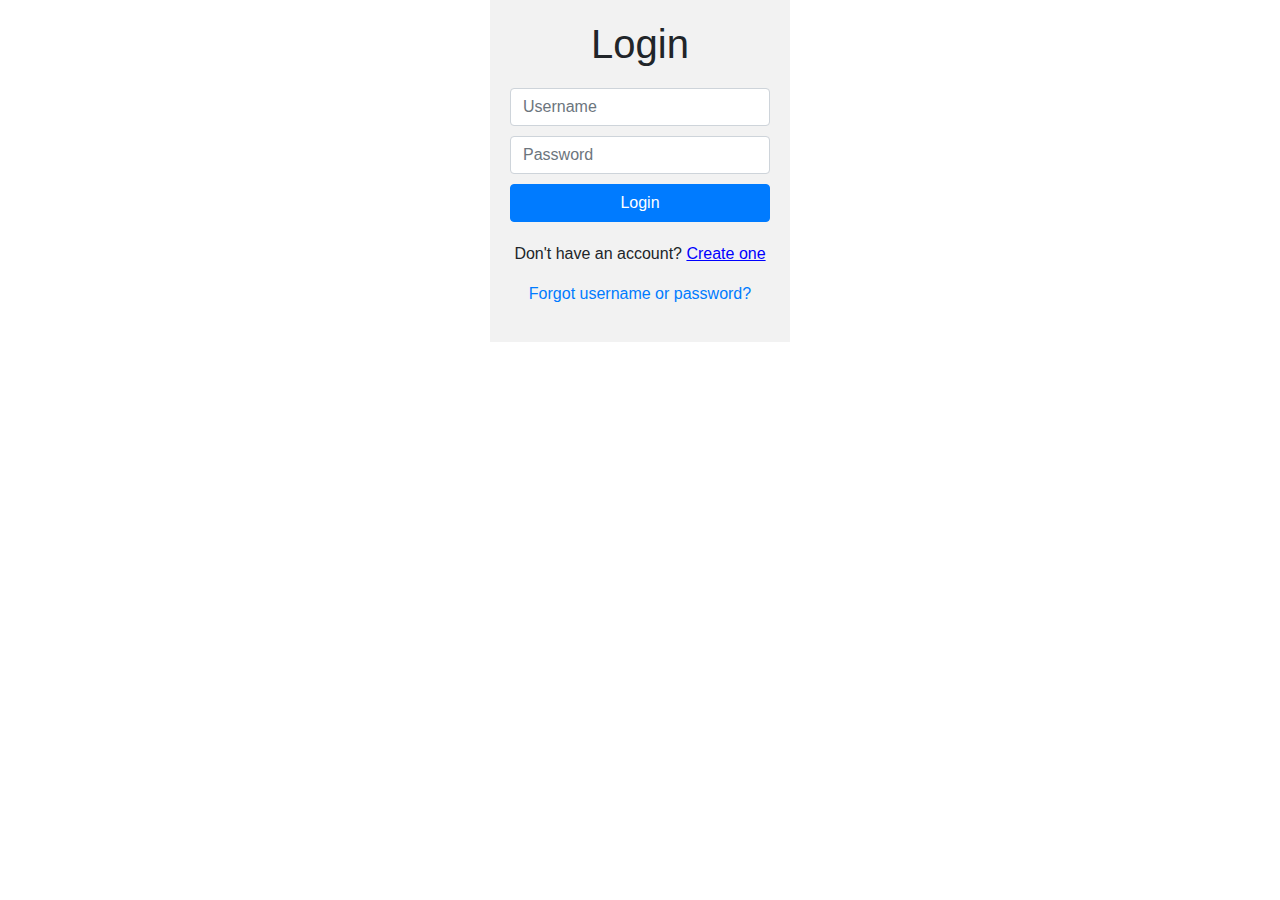
<file: index.html>
<!DOCTYPE html>
<html>
<head>
  <meta charset="UTF-8">
  <meta name="viewport" content="width=device-width, initial-scale=1.0">
  <link rel="stylesheet" href="https://cdnjs.cloudflare.com/ajax/libs/font-awesome/5.15.3/css/all.min.css">
  <link rel="stylesheet" href="https://stackpath.bootstrapcdn.com/bootstrap/4.5.2/css/bootstrap.min.css">
  <script src="https://code.jquery.com/jquery-3.6.0.min.js"></script>
  <script src="https://apis.google.com/js/api.js"></script>

  <title>Login Page</title>
  <link rel="stylesheet" type="text/css" href="style.css">
</head>
<body  class="container-fluid">
  <div class="container">
    <h1>Login</h1>
    <form id="loginForm">
      <input type="text" class="form-control" id="username" placeholder="Username" required>
      <input type="password" class="form-control" id="password" placeholder="Password" required>
      <button class="btn btn-primary" type="submit">Login</button>
      <p id="message"></p>
      <p class="create-account">Don't have an account? <a href="#" id="createAccountLink">Create one</a></p>
      <p class="forgot-account"><a href="#" id="forgotAccountLink">Forgot username or password?</a></p>
    </form>
    
    <form id="createAccountForm" style="display: none;" >
      <p class="create-account">Already have an account? <a href="#" id="loginLink">Log In</a></p>
      <input type="text" class="form-control" id="newUsername" placeholder="New Username" name="name" required>
      <input type="password" class="form-control" id="newPassword" placeholder="New Password" required>
      <input type="email" class="form-control" id="newEmail" placeholder="Email" name="email" required>
      <input type="date" class="form-control" id="newDateOfBirth" name="dob" required>
      <input type="tel" class="form-control" id="newPhoneNumber" name="phone" placeholder="Phone Number" required>
      <input type="text" class="form-control" id="newAddress" name="address" placeholder="Complete Address" required>
      <input type="text" class="form-control" id="newCity" name="city" placeholder="City" required>
      <input type="text" class="form-control" id="newPincode" name="pincode" placeholder="Pincode" required>

      <!-- Add other fields if needed -->
      <input  type="submit">
      <p id="createAccountMessage"></p>
    </form>
    <form id="forgotAccountForm" style="display: none;">
      <p class="create-account"><a href="#" id="loginLink2">Log In</a></p>
      <input type="date" class="form-control" id="forgotDateOfBirth" required>
      <input type="email" class="form-control" id="forgotEmail" placeholder="Email" required>
      <button class="btn btn-primary" type="submit">Retrieve Account</button>
      <p id="forgotAccountMessage"></p>
    </form>
  </div>
  <!-- <form action="https://script.google.com/macros/s/AKfycbwNPY6NYm6k-gjdzcneybDaRag8iNsEVcnxhRLfKOLPTf-XiGppJx_uehvRiA6Gk-tr/exec" method="post">
    <input type="text" name="name" placeholder="Name"><br><br>
    <input type="email" name="email" placeholder="Email"><br><br>
    <input type="tel" name="phone" placeholder="Phone"><br><br>
    <input type="submit">
  </form> -->
  <form hidden id="AAA"  action="https://script.google.com/macros/s/AKfycbwg0V8Qfd8qYMQQDtqtVTlF5EZ54pSUSFBou8WfA0lX4wmxd0Y7SJ_BGahS_srWuhlF/exec" method="post">

    <input type="text" class="form-control" placeholder="New Username" name="name" required>
    <input type="password" class="form-control" placeholder="New Password" required>
    <input type="email" class="form-control" placeholder="Email" name="email" required>
    <input type="date" class="form-control" name="dob" required>
    <input type="tel" class="form-control" name="phone" placeholder="Phone Number" required>
    <input type="text" class="form-control" name="address" placeholder="Complete Address" required>
    <input type="text" class="form-control" name="city" placeholder="City" required>
    <input type="text" class="form-control" name="pincode" placeholder="Pincode" required>
  
    <!-- Add other fields if needed -->
    <input type="submit">
  </form>
  <script>
    $(document).ready(function() {
  // Add an event listener to the first form's submit button
  $('#createAccountForm').on('submit', function(event) {
    event.preventDefault(); // Prevent the form from submitting

    // Get the values from the input fields in the first form
    var newUsername = $('#newUsername').val();
    var newPassword = $('#newPassword').val();
    var newEmail = $('#newEmail').val();
    var newDateOfBirth = $('#newDateOfBirth').val();
    var newPhoneNumber = $('#newPhoneNumber').val();
    var newAddress = $('#newAddress').val();
    var newCity = $('#newCity').val();
    var newPincode = $('#newPincode').val();

    // Set the input values from the first form to the corresponding fields in the second form
    $('#AAA input[name="name"]').val(newUsername);
    $('#AAA input[name="password"]').val(newPassword);
    $('#AAA input[name="email"]').val(newEmail);
    $('#AAA input[name="dob"]').val(newDateOfBirth);
    $('#AAA input[name="phone"]').val(newPhoneNumber);
    $('#AAA input[name="address"]').val(newAddress);
    $('#AAA input[name="city"]').val(newCity);
    $('#AAA input[name="pincode"]').val(newPincode);

    // Submit the second form
    $('#AAA').submit();
  });
});

  </script>
  <script src="script.js"></script>
  <script src="https://code.jquery.com/jquery-3.6.0.min.js"></script>
  <script src="https://stackpath.bootstrapcdn.com/bootstrap/4.5.2/js/bootstrap.min.js"></script>
<script src="https://cdn.jsdelivr.net/npm/bootstrap@5.3.0/dist/js/bootstrap.bundle.min.js" integrity="sha384-geWF76RCwLtnZ8qwWowPQNguL3RmwHVBC9FhGdlKrxdiJJigb/j/68SIy3Te4Bkz" crossorigin="anonymous"></script>
</body>
</html>
</file>
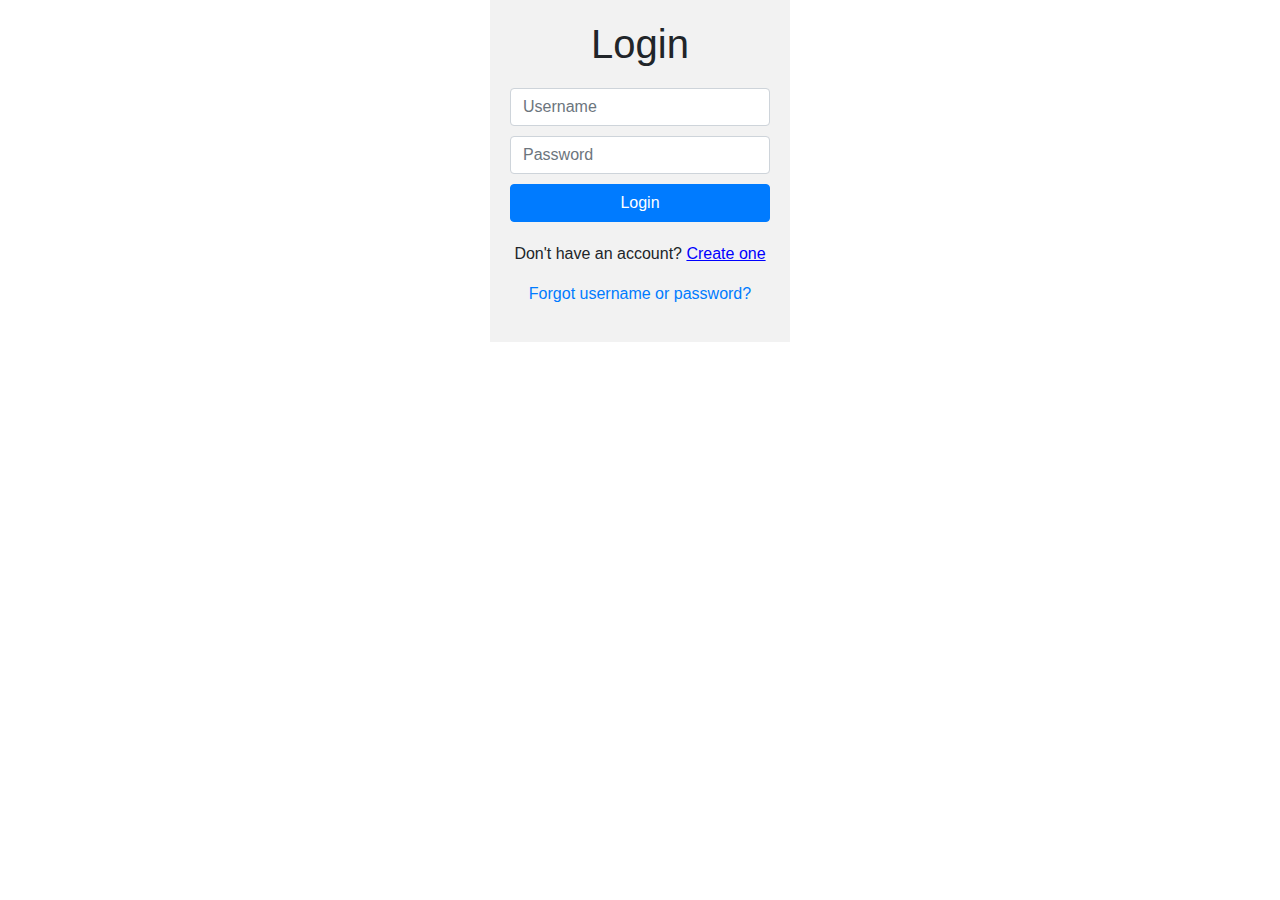
<file: dashboard.html>
<!DOCTYPE html>
<!-- Website - www.codingnepalweb.com -->
<html lang="en" dir="ltr">
  <head>
    <style>
    
      /* Google Font Link */
@import url('https://fonts.googleapis.com/css2?family=Poppins:wght@200;300;400;500;600;700&display=swap');
*{
  margin: 0;
  padding: 0;
  box-sizing: border-box;
  font-family: "Poppins" , sans-serif;
}
.sidebar{
  position: fixed;
  left: 0;
  top: 0;
  height: 100%;
  width: 78px;
  background: #11101D;
  padding: 6px 14px;
  z-index: 99;
  transition: all 0.5s ease;
}
.sidebar.open{
  width: 250px;
}
.sidebar .logo-details{
  height: 60px;
  display: flex;
  align-items: center;
  position: relative;
}
.sidebar .logo-details .icon{
  opacity: 0;
  transition: all 0.5s ease;
}
.sidebar .logo-details .logo_name{
  color: #fff;
  font-size: 20px;
  font-weight: 600;
  opacity: 0;
  transition: all 0.5s ease;
}
.sidebar.open .logo-details .icon,
.sidebar.open .logo-details .logo_name{
  opacity: 1;
}
.sidebar .logo-details #btn{
  position: absolute;
  top: 50%;
  right: 0;
  transform: translateY(-50%);
  font-size: 22px;
  transition: all 0.4s ease;
  font-size: 23px;
  text-align: center;
  cursor: pointer;
  transition: all 0.5s ease;
}
.sidebar.open .logo-details #btn{
  text-align: right;
}
.sidebar i{
  color: #fff;
  height: 60px;
  min-width: 50px;
  font-size: 28px;
  text-align: center;
  line-height: 60px;
}
.sidebar .nav-list{
  margin-top: 20px;
  height: 100%;
}
.sidebar li{
  position: relative;
  margin: 8px 0;
  list-style: none;
}
.sidebar li .tooltip{
  position: absolute;
  top: -20px;
  left: calc(100% + 15px);
  z-index: 3;
  background: #fff;
  box-shadow: 0 5px 10px rgba(0, 0, 0, 0.3);
  padding: 6px 12px;
  border-radius: 4px;
  font-size: 15px;
  font-weight: 400;
  opacity: 0;
  white-space: nowrap;
  pointer-events: none;
  transition: 0s;
}
.sidebar li:hover .tooltip{
  opacity: 1;
  pointer-events: auto;
  transition: all 0.4s ease;
  top: 50%;
  transform: translateY(-50%);
}
.sidebar.open li .tooltip{
  display: none;
}
.sidebar input{
  font-size: 15px;
  color: #FFF;
  font-weight: 400;
  outline: none;
  height: 50px;
  width: 100%;
  width: 50px;
  border: none;
  border-radius: 12px;
  transition: all 0.5s ease;
  background: #1d1b31;
}
.sidebar.open input{
  padding: 0 20px 0 50px;
  width: 100%;
}
.sidebar .bx-search{
  position: absolute;
  top: 50%;
  left: 0;
  transform: translateY(-50%);
  font-size: 22px;
  background: #1d1b31;
  color: #FFF;
}
.sidebar.open .bx-search:hover{
  background: #1d1b31;
  color: #FFF;
}
.sidebar .bx-search:hover{
  background: #FFF;
  color: #11101d;
}
.sidebar li a{
  display: flex;
  height: 100%;
  width: 100%;
  border-radius: 12px;
  align-items: center;
  text-decoration: none;
  transition: all 0.4s ease;
  background: #11101D;
}
.sidebar li a:hover{
  background: #FFF;
}
.sidebar li a .links_name{
  color: #fff;
  font-size: 15px;
  font-weight: 400;
  white-space: nowrap;
  opacity: 0;
  pointer-events: none;
  transition: 0.4s;
}
.sidebar.open li a .links_name{
  opacity: 1;
  pointer-events: auto;
}
.sidebar li a:hover .links_name,
.sidebar li a:hover i{
  transition: all 0.5s ease;
  color: #11101D;
}
.sidebar li i{
  height: 50px;
  line-height: 50px;
  font-size: 18px;
  border-radius: 12px;
}
.sidebar li.profile{
  position: fixed;
  height: 60px;
  width: 78px;
  left: 0;
  bottom: -8px;
  padding: 10px 14px;
  background: #1d1b31;
  transition: all 0.5s ease;
  overflow: hidden;
}
.sidebar.open li.profile{
  width: 250px;
}
.sidebar li .profile-details{
  display: flex;
  align-items: center;
  flex-wrap: nowrap;
}
.sidebar li img{
  height: 45px;
  width: 45px;
  object-fit: cover;
  border-radius: 6px;
  margin-right: 10px;
}
.sidebar li.profile .name,
.sidebar li.profile .job{
  font-size: 15px;
  font-weight: 400;
  color: #fff;
  white-space: nowrap;
}
.sidebar li.profile .job{
  font-size: 12px;
}
.sidebar .profile #log_out{
  position: absolute;
  top: 50%;
  right: 0;
  transform: translateY(-50%);
  background: #1d1b31;
  width: 100%;
  height: 60px;
  line-height: 60px;
  border-radius: 0px;
  transition: all 0.5s ease;
}
.sidebar.open .profile #log_out{
  width: 50px;
  background: none;
}
.home-section{
  position: relative;
  /* background: #E4E9F7; */
  min-height: 100vh;
  top: 0;
  left: 78px;
  width: calc(100% - 78px);
  transition: all 0.5s ease;
  z-index: 2;
}
.sidebar.open ~ .home-section{
  left: 250px;
  width: calc(100% - 250px);
}
.home-section .text{
  display: inline-block;
  color: #11101d;
  font-size: 25px;
  font-weight: 500;
  margin: 18px
}
@media (max-width: 420px) {
  .sidebar li .tooltip{
    display: none;
  }
}

      /* own css */
      .home-section#AllProd {
        display: none;
      }
      .home-section#User {
        display: none;
      }
      .home-section#Cart {
        display: none;
      }
      .image-widt{
        width: 150px;
        height: 150px;
      }
      
    </style>
    
    <meta charset="UTF-8" />
    <title>Master Tech</title>
    
    <!-- Boxicons CDN Link -->
    <link rel="stylesheet" href="https://cdnjs.cloudflare.com/ajax/libs/font-awesome/5.15.3/css/all.min.css">
    <link rel="stylesheet" href="https://stackpath.bootstrapcdn.com/bootstrap/4.5.2/css/bootstrap.min.css">
    <link rel="stylesheet" href="https://cdn.jsdelivr.net/npm/bootstrap@4.6.2/dist/css/bootstrap.min.css" integrity="sha384-xOolHFLEh07PJGoPkLv1IbcEPTNtaed2xpHsD9ESMhqIYd0nLMwNLD69Npy4HI+N" crossorigin="anonymous">
    <link href="https://unpkg.com/boxicons@2.0.7/css/boxicons.min.css" rel="stylesheet" />
    <meta name="viewport" content="width=device-width, initial-scale=1.0">

  </head>
  <body>
    <script>
      const isLoggedIn = sessionStorage.getItem('isLoggedIn');
if (!isLoggedIn) {
  // Redirect to login page
  window.location.href = 'index.html';
}

    </script>
    <div class="sidebar">
      <div class="logo-details">
        <!-- <i class="bx bxl-c-plus-plus icon"></i> -->
        <div class="logo_name">Products</div>
        <i class="bx bx-menu" id="btn"></i>
      </div>
      <ul class="nav-list">
        <li>
          <i class="bx bx-search"></i>
          <input type="text" placeholder="Search..." />
          <span class="tooltip">Search</span>
        </li>
        <li>
          <a href="#dash" onclick="showDashboard()">
            <i class="bx bx-grid-alt"></i>
            <span class="links_name">Dashboard</span>
          </a>
          <span class="tooltip">Dashboard</span>
        </li>
        <li>
          <a href="#User" id="showDetailsButton" onclick="showUser()">
            <i class="bx bx-user"></i>
            <span class="links_name">User</span>
          </a>
          <span class="tooltip">User</span>
        </li>
        <li>
          <a href="#AllProd" onclick="showAllProducts()">
            <i class="bx bx-chat"></i>
            <span class="links_name">Products</span>
          </a>
          <span class="tooltip">Products</span>
        </li>
        <li>
          <a href="#Cart" onclick="showCart()">
            <i class="bx bx-cart-alt"></i>
            <span class="links_name">Cart</span>
          </a>
          <span class="tooltip">Cart</span>
        </li>
        <li>
          <a href="#">
            <i class="bx bx-pie-chart-alt-2"></i>
            <span class="links_name">Analytics</span>
          </a>
          <span class="tooltip">Analytics</span>
        </li>
        <li>
          <a href="#">
            <i class="bx bx-folder"></i>
            <span class="links_name">File Manager</span>
          </a>
          <span class="tooltip">Files</span>
        </li>
        <li>
          <a href="#">
            <i class="bx bx-heart"></i>
            <span class="links_name">Saved</span>
          </a>
          <span class="tooltip">Saved</span>
        </li>
        <li>
          <a href="#">
            <i class="bx bx-cog"></i>
            <span class="links_name">Setting</span>
          </a>
          <span class="tooltip">Setting</span>
        </li>
        <li class="profile">
          <div class="profile-details">
            <!-- <img src="profile.jpg" alt="profileImg" /> -->
            <div class="name_job">
              <div class="name">Master Tech</div>
              <div class="job"></div>
            </div>
          </div>
          <i class="bx bx-log-out" id="log_out"></i>
        </li>
      </ul>
    </div>
    <section class="home-section" id="dash">
      <div class="text">
        <h4>Dashboard</h4>
        <p>Welcome to Master Tech, 
          your ultimate destination for all your tech needs! We are proud to offer a wide range of high-quality products
           designed to enhance your everyday life. From state-of-the-art water bottles to innovative tiffin boxes, 
           we have everything you need to stay hydrated and organized on the go.</p><br>
           <p>At Master Tech, we understand the importance of convenience and functionality. That's why we carefully curate our selection to ensure that each product meets our stringent standards of quality, durability, and style. Whether you're a busy professional, a student, or a fitness enthusiast, our products are designed to seamlessly integrate into your lifestyle.</p>
           <br>
           <p>Discover the world of convenience, style, and innovation with Master Tech. Shop now and elevate your everyday life with our premium selection of products.</p>
      </div>
    </section>
    <section class="home-section" id="AllProd">
      <div class="container-fluid">
      <div class="text">
        <h4>All Products</h4>
        <div class="dropdown">
          <button class="btn btn-secondary dropdown-toggle" type="button" id="dropdownMenuButton" data-toggle="dropdown" aria-haspopup="true" aria-expanded="false">
            Category
          </button>
          <div class="dropdown-menu" aria-labelledby="dropdownMenuButton">
            <a class="dropdown-item" href="#" onclick="selectOption('all')">All</a>
            <a class="dropdown-item" href="#" onclick="selectOption('Water Bottle')">Water Bottle</a>
            <a class="dropdown-item" href="#" onclick="selectOption('Food Container')">Food Container</a>
          </div>
        </div>
        <br>
        <!-- End Drop Down -->
        <div class="table-responsive table-responsive-sm">
          <table id="productTable" class="table table-hover">
            <thead>
              <tr>
                <th>Category</th>
                <th>Product Name</th>
                <th>Original Price</th>
                <th>Offer Price</th>
                <th>Product Image</th>
                <th>Flipkart Link</th>
              </tr>
            </thead>
            <tbody>
              <tr class="category-water-bottle">
                <td>Water Bottle</td>
                <td>Steel Bottle</td>
                <td>368</td>
                <td>300</td>
                <td><img class="image-widt" src="https://rukminim1.flixcart.com/image/416/416/kkh6zrk0/bottle/y/y/0/1000-super-1000-single-wall-stainless-steel-bottle-1-us-0053-original-imafzthmbkqzwvbw.jpeg?q=70" alt="Product 1"></td>
                <td><a target="_blank" href="https://www.flipkart.com/milton-super-1000-single-wall-stainless-steel-bottle-ml/p/itm64664b3dddc89?pid=BOTFZTHZKTFJVYYM&lid=LSTBOTFZTHZKTFJVYYM55Z0US&marketplace=FLIPKART&cmpid=content_bottle_20259658016_x_8965229628_gmc_pla&tgi=sem,1,G,11214002,x,,,,,,,c,,,,,,,&gclid=CjwKCAjw-b-kBhB-EiwA4fvKrP0uB1__pqZUl-CvJYdRKvWGvpwUzr60In6A2-y31sz7DMyA3HsAgBoC4z0QAvD_BwE">Link</a></td>
              </tr>
              <tr class="category-food-container">
                <td>Food Container</td>
                <td>Milton Pro</td>
                <td>997</td>
                <td>850</td>
                <td><img class="image-widt" src="https://rukminim1.flixcart.com/image/416/416/xif0q/lunch-box/c/t/9/1900-pro-lunch-box-3-containers-1-chutney-dabba-1-bottle-spoon-original-imagkf9vy7c3nhyy.jpeg?q=70" alt="Product 2"></td>
                <td><a target="_blank" href="https://www.flipkart.com/milton-pro-lunch-box-3-containers-1-chutney-dabba-bottle-spoon-fork-jacket-4-containers/p/itmeb70fc24a1f23?pid=LBXGKF9VHQDZZSHT&lid=LSTLBXGKF9VHQDZZSHT1U9OJ6&marketplace=FLIPKART&q=milton+pro+lunch+box&store=upp%2Fbqi&spotlightTagId=FkPickId_upp%2Fbqi&srno=s_1_3&otracker=AS_QueryStore_OrganicAutoSuggest_1_13_na_na_ps&otracker1=AS_QueryStore_OrganicAutoSuggest_1_13_na_na_ps&fm=search-autosuggest&iid=b2b4c678-83c4-49d1-b163-36a460c15d76.LBXGKF9VHQDZZSHT.SEARCH&ppt=sp&ppn=sp&ssid=25d95bnikg0000001687242070573&qH=8d19d0ccd9777695">Link</a></td>
              </tr>
              <tr class="category-water-bottle">
                <td>Water Bottle</td>
                <td>Thermosteel Bottle</td>
                <td>661</td>
                <td>520</td>
                <td><img class="image-widt" src="https://rukminim1.flixcart.com/image/416/416/l4rd0280/bottle/i/8/j/520-aura-500-thermosteel-bottle-520-ml-black-24-hours-hot-and-original-imagfkxz2ezffzhf.jpeg?q=70" alt="Product 1"></td>
                <td><a target="_blank" href="https://www.flipkart.com/milton-aura-500-thermosteel-bottle-520-ml-black-24-hours-hot-cold-ml-flask/p/itm8b624c2cc381d?pid=BOTGFKXZK4YKSYBS&lid=LSTBOTGFKXZK4YKSYBSRTBPGE&marketplace=FLIPKART&q=milton+aura+500&store=upp&srno=s_1_4&otracker=AS_Query_OrganicAutoSuggest_1_15_na_na_na&otracker1=AS_Query_OrganicAutoSuggest_1_15_na_na_na&fm=search-autosuggest&iid=1af011bc-bd2f-4a74-8bc7-20c04cf8ad71.BOTGFKXZK4YKSYBS.SEARCH&ppt=sp&ppn=sp&ssid=phxfwzpf3k0000001687242681336&qH=a33f4d4adec91596">Link</a></td>
              </tr>
              <tr class="category-food-container">
                <td>Food Container</td>
                <td>MILTON New Steel Combi</td>
                <td>575</td>
                <td>460</td>
                <td><img class="image-widt" src="https://rukminim1.flixcart.com/image/416/416/kwtkxow0/lunch-box/o/x/k/new-steel-combi-lunch-box-3-containers-and-1-tumbler-with-jacket-original-imag9ezmgkvrsdwm.jpeg?q=70" alt="Product 2"></td>
                <td><a target="_blank" href="https://www.amazon.in/Milton-Containers-Tumbler-Jacket-Dishwasher/dp/B09N3FM2XH/ref=asc_df_B09N3FM2XH/?tag=googleshopdes-21&linkCode=df0&hvadid=566311613477&hvpos=&hvnetw=g&hvrand=16193695721380401209&hvpone=&hvptwo=&hvqmt=&hvdev=c&hvdvcmdl=&hvlocint=&hvlocphy=1007809&hvtargid=pla-1600730681701&psc=1">Link</a></td>
              </tr>
              <!-- Add more rows for other products -->
            </tbody>
          </table>
        </div>
      </div>
    </div>
    </section>
    
    
    <section class="home-section" id="User">
      <div class="text"><h4>User</h4>
        <div id="userDetails"></div>
      </div>
      </div>
    </section>
    <section class="home-section" id="Cart">
      <div class="text">
        <h4>Cart</h4>
        <div style="display: flex; justify-content: center;"> <!-- Added custom style -->
          <table id="cartTable" class="table table-hover" style="width: auto;">
            <thead>
              <tr>
                <th>Product Name</th>
                <th>Original Price</th>
                <th>Offer Price</th>
                <th>Flipkart Link</th>
              </tr>
            </thead>
            <tbody>
              <!-- <tr>
                <td></td>
                <td></td>
              </tr> -->
            </tbody>
          </table>
        </div>
      </div>
      <div class="container">
        <div class="row">
          <div class="col-md-4">
            <input class="form-control" id="TotalPrice" readonly style="width: 200px;">
            <label class="form-label">Total Price</label> <br>
          </div>
          <div class="col-md-4">
            <input class="form-control" id="OfferPrice" readonly style="width: 200px;">
            <label class="form-label">Offer Price</label><br>
          </div>
          <div class="col-md-4">
            <input class="form-control" id="YourSavings" readonly style="width: 200px;">
            <label class="form-label">Savings</label><br>
          </div>
        </div>
        <div class="row justify-content-center">
          <button class="btn btn-primary" id="placeOrder">Place Order</button>
        </div>
      </div>     
      <!-- <button style="justify-content: center;" class="btn btn-primary" id="placeOrder">Place Order</button> -->
      </div>
    </section>
    
    <!-- Bootstrap Modal -->
<div class="modal fade" id="confirmModal" tabindex="-1" role="dialog" aria-labelledby="confirmModalLabel" aria-hidden="true">
  <div class="modal-dialog" role="document">
    <div class="modal-content">
      <div class="modal-header">
        <h5 class="modal-title" id="confirmModalLabel">Confirmation</h5>
        <button type="button" class="close" data-dismiss="modal" aria-label="Close">
          <span aria-hidden="true">&times;</span>
        </button>
      </div>
      <div class="modal-body">
        <p id="confirmMessage"></p>
      </div>
      <div class="modal-footer">
        <button type="button" class="btn btn-primary" id="addToCartBtn">Add</button>
        <button type="button" class="btn btn-secondary" data-dismiss="modal">Cancel</button>
      </div>
    </div>
  </div>
</div>
    <script>

  // Get the table rows
  var rows = document.querySelectorAll('#productTable tbody tr');

rows.forEach(function(row) {
  row.addEventListener('click', function() {
    var productName = row.querySelector('td:nth-child(2)').textContent;
    var originalPrice = row.querySelector('td:nth-child(3)').textContent;
    var offerPrice = row.querySelector('td:nth-child(4)').textContent;
    var flipkartLink = row.querySelector('td:nth-child(6) a').href;

    var confirmMessage = 'Do you want to add this product (' + productName + ') to cart?';
    document.getElementById('confirmMessage').textContent = confirmMessage;
    $('#confirmModal').modal('show');
    
    var addToCartBtn = document.getElementById('addToCartBtn');
    
    // Remove previous event listeners
    addToCartBtn.removeEventListener('click', addToCartHandler);
    
    // Add a new event listener
    addToCartBtn.addEventListener('click', addToCartHandler);
    
    function addToCartHandler() {
      addToCart(productName, originalPrice, offerPrice, flipkartLink);
      addToCartBtn.removeEventListener('click', addToCartHandler);
    }
  });
});

function addToCart(productName, originalPrice, offerPrice, flipkartLink) {
  var cartTable = document.getElementById('cartTable').getElementsByTagName('tbody')[0];

  var row = cartTable.insertRow();
  var productNameCell = row.insertCell(0);
  var originalPriceCell = row.insertCell(1);
  var offerPriceCell = row.insertCell(2);
  var flipkartLinkCell = row.insertCell(3);

  productNameCell.textContent = productName;
  originalPriceCell.textContent = originalPrice;
  offerPriceCell.textContent = offerPrice;
  flipkartLinkCell.innerHTML = `<a href="${flipkartLink}" target="_blank">Link</a>`;

  // Calculate and store the total value
  var offerPriceInput = document.getElementById('OfferPrice');
  var offrValue = parseFloat(offerPriceInput.value);

  var originalPriceInput = document.getElementById('TotalPrice');
  var origiValue = parseFloat(originalPriceInput.value);

  if (isNaN(offrValue)) {
    offrValue = 0;
  }
  if (isNaN(origiValue)) {
    origiValue = 0;
  }

  offrValue += parseFloat(offerPrice);
  offerPriceInput.value = offrValue.toFixed(2);

  origiValue += parseFloat(originalPrice);
  originalPriceInput.value = origiValue.toFixed(2);

  // Calculate and set the savings
  var savingsInput = document.getElementById('YourSavings');
  var savingsValue = origiValue - offrValue;
  savingsInput.value = savingsValue.toFixed(2);

  $('#confirmModal').modal('hide');
}




// Get the close button element
var closeButton = document.querySelector('#confirmModal .close');
// Get the cancel button element
var cancelButton = document.querySelector('#confirmModal .modal-footer .btn-secondary');

// Add a click event listener to both the close button and the cancel button
closeButton.addEventListener('click', closeModal);
cancelButton.addEventListener('click', closeModal);

// Function to close the modal
function closeModal() {
  // Hide the modal using Bootstrap's modal('hide') method
  $('#confirmModal').modal('hide');
}



      let sidebar = document.querySelector(".sidebar");
let closeBtn = document.querySelector("#btn");
let searchBtn = document.querySelector(".bx-search");

closeBtn.addEventListener("click", ()=>{
  sidebar.classList.toggle("open");
  menuBtnChange();//calling the function(optional)
});

searchBtn.addEventListener("click", ()=>{ // Sidebar open when you click on the search iocn
  sidebar.classList.toggle("open");
  menuBtnChange(); //calling the function(optional)
});

// following are the code to change sidebar button(optional)
function menuBtnChange() {
 if(sidebar.classList.contains("open")){
   closeBtn.classList.replace("bx-menu", "bx-menu-alt-right");//replacing the iocns class
 }else {
   closeBtn.classList.replace("bx-menu-alt-right","bx-menu");//replacing the iocns class
 }
}
// own script

      function showAllProducts() {
        var dashboardSection = document.getElementById("dash");
      var allProdSection = document.getElementById("AllProd");
      var userSection = document.getElementById("User");
      var cartSection = document.getElementById("Cart");

      dashboardSection.style.display = "none";
      allProdSection.style.display = "block";
      userSection.style.display = "none";
      cartSection.style.display = "none";
      }
      function showUser() {
      var dashboardSection = document.getElementById("dash");
      var allProdSection = document.getElementById("AllProd");
      var userSection = document.getElementById("User");
      var cartSection = document.getElementById("Cart");

      dashboardSection.style.display = "none";
      allProdSection.style.display = "none";
      userSection.style.display = "block";
      cartSection.style.display = "none";
    }

    function showDashboard() {
      var dashboardSection = document.getElementById("dash");
      var allProdSection = document.getElementById("AllProd");
      var userSection = document.getElementById("User");
      var cartSection = document.getElementById("Cart");

      dashboardSection.style.display = "block";
      allProdSection.style.display = "none";
      userSection.style.display = "none";
      cartSection.style.display = "none";
    }

    function showCart() {
      var dashboardSection = document.getElementById("dash");
      var allProdSection = document.getElementById("AllProd");
      var userSection = document.getElementById("User");
      var cartSection = document.getElementById("Cart");

      dashboardSection.style.display = "none";
      allProdSection.style.display = "none";
      userSection.style.display = "none";
      cartSection.style.display = "block";
    }


// Fetch User Details
// Retrieve user details from sessionStorage
const userDetails = sessionStorage.getItem('userDetails');
if (userDetails) {
  const user = JSON.parse(userDetails);

  // Combine City and Address
  const completeAddress = `${user.address}, ${user.city}, ${user.pincode}`;

  // Display user details
  const userDetailsDiv = document.getElementById('userDetails');
  userDetailsDiv.innerHTML = `
    <p>Hi, ${user.username}!</p>
    <p>Welcome to Our Master Tech Family<p>
    <p>Email: ${user.email}</p>
    <p>Date of Birth: ${user.dateOfBirth}</p>
    <p>Phone Number: ${user.phoneNumber}</p>
    <p>Complete Address: ${completeAddress}</p>
  `;

  const showDetailsButton = document.getElementById('showDetailsButton');
  showDetailsButton.addEventListener('click', function(event) {
    event.preventDefault();
    userDetailsDiv.style.display = 'block';
  });
} else {
  const userDetailsDiv = document.getElementById('userDetails');
  userDetailsDiv.style.display = 'none';
}
  //For dwopdown
  function selectOption(option) {
    document.getElementById("dropdownMenuButton").textContent = option;
  }


  function selectOption(category) {
  var productTable = document.getElementById("productTable");
  var tableRows = productTable.getElementsByTagName("tr");

  // Iterate through each row of the table starting from index 1 (excluding the header row)
  for (var i = 1; i < tableRows.length; i++) {
    var row = tableRows[i];

    if (category === "all" || row.classList.contains("category-" + category.toLowerCase().replace(" ", "-"))) {
      row.style.display = "";
    } else {
      row.style.display = "none";
    }
  }
}

//to whatsapp
// Fetch User Details
// Retrieve user details from sessionStorage
// const userDetails = sessionStorage.getItem('userDetails');
if (userDetails) {
  const user = JSON.parse(userDetails);

  // Display user details
  const userDetailsDiv = document.getElementById('userDetails');
  // userDetailsDiv.innerHTML = `
  //   <p>Hi, ${user.username}!</p>
  //   <p>Welcome to Our Master Tech Family<p>
  //   <p>Phone Number: ${user.phoneNumber}</p>
  // `;

  const showDetailsButton = document.getElementById('showDetailsButton');
  showDetailsButton.addEventListener('click', function(event) {
    event.preventDefault();
    userDetailsDiv.style.display = 'block';
  });

  // WhatsApp button click event
  document.getElementById("placeOrder").addEventListener("click", function() {
    var table = document.getElementById("cartTable");
    var rows = table.getElementsByTagName("tr");
    var columns = table.getElementsByTagName("th");
    var message = "";

    // Adding user details to the message
    message += "I'm, " + user.username + "!\n";
    message += "Happy to Purchase with Master Tech \n";
    message += "Phone Number: " + user.phoneNumber + "\n";
    message += "Location: " + user.address + "\n";
    message += "City: " + user.city + "\n";
    message += "Pincode: " + user.pincode + "\n\n";

    // Iterating through each row to extract the details
    for (var i = 0; i < rows.length; i++) {
      var cells = rows[i].getElementsByTagName("td");
      for (var j = 0; j < cells.length; j++) {
        var columnName = columns[j].innerText;
        var cellValue = cells[j].innerText;

        if (columnName === "Flipkart Link") {
          var linkElement = cells[j].querySelector("a");
          if (linkElement) {
            var link = linkElement.href;
            cellValue = link;
          }
        }

        message += columnName + ": " + cellValue + "\n";
      }
      message += "\n";
    }

    var phoneNumber = "9092501147"; // Replace with your desired phone number
    var encodedMessage = encodeURIComponent(message);
    var whatsappUrl = "https://wa.me/" + phoneNumber + "?text=" + encodedMessage;
    window.open(whatsappUrl);
  });
} else {
  const userDetailsDiv = document.getElementById('userDetails');
  userDetailsDiv.style.display = 'none';
}


    </script>
    <script src="https://cdn.jsdelivr.net/npm/jquery@3.5.1/dist/jquery.slim.min.js" integrity="sha384-DfXdz2htPH0lsSSs5nCTpuj/zy4C+OGpamoFVy38MVBnE+IbbVYUew+OrCXaRkfj" crossorigin="anonymous"></script>
    <script src="https://cdn.jsdelivr.net/npm/bootstrap@4.6.2/dist/js/bootstrap.bundle.min.js" integrity="sha384-Fy6S3B9q64WdZWQUiU+q4/2Lc9npb8tCaSX9FK7E8HnRr0Jz8D6OP9dO5Vg3Q9ct" crossorigin="anonymous"></script>
  </body>
</html>
</file>
<file: style.css>
.container {
    max-width: 300px;
    margin: 0 auto;
    padding: 20px;
    text-align: center;
    background-color: #f2f2f2;
  }
  
  h1 {
    margin-bottom: 20px;
  }
  
  input {
    margin-bottom: 10px;
    width: 100%;
    padding: 10px;
  }
  
  button {
    width: 100%;
    padding: 10px;
    background-color: #4CAF50;
    color: white;
    border: none;
  }
  
  #createAccountLink {
    color: blue;
    text-decoration: underline;
    cursor: pointer;
  }
  
  .create-account {
    margin-top: 20px;
  }
  
  #createAccountForm {
    margin-top: 20px;
  }
</file>
